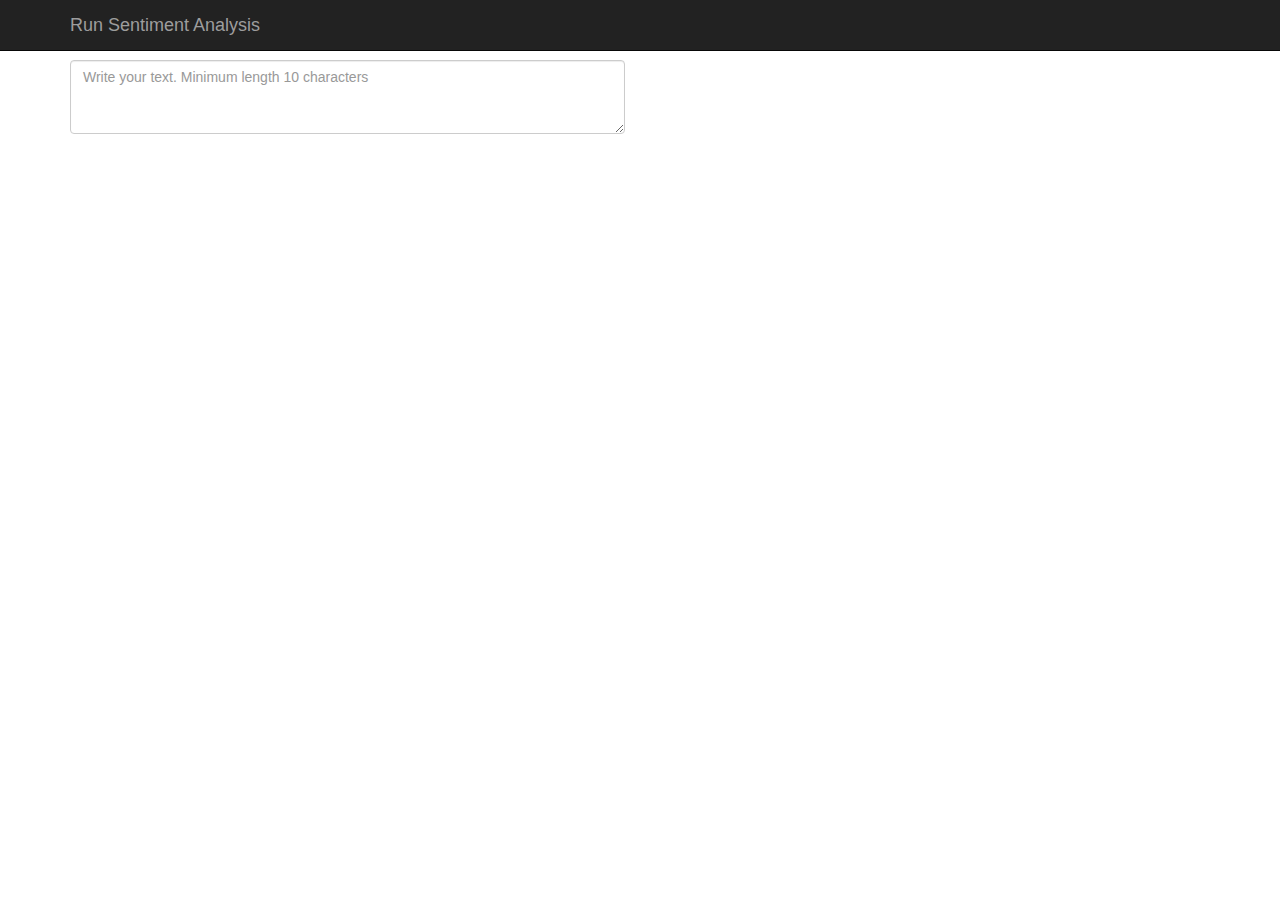
<file: analysis/index1.html>
<html>
<head>
    <title>Do sentiment analysis on the text</title>
    <meta name="viewport" content="width=device-width, initial-scale=1.0">
    <link rel="stylesheet" type="text/css" href="https://maxcdn.bootstrapcdn.com/bootstrap/3.3.4/css/bootstrap.min.css">
    <style type="text/css">
    body {
      padding-top:60px;
      padding-bottom: 60px;
    }
  </style>
</head>
<body>
 
<div class="navbar navbar-inverse navbar-fixed-top">
      <div class="container">
        <div class="navbar-header">
          <button type="button" class="navbar-toggle" data-toggle="collapse" data-target=".navbar-collapse">
            <span class="icon-bar"></span>
            <span class="icon-bar"></span>
            <span class="icon-bar"></span>
          </button>
          <a class="navbar-brand" href="#">Run Sentiment Analysis</a>
        </div>
 
    </div>
  </div>
 
<div class="container">
    <div class="row">
        <div class="col-md-6">
            <textarea class="form-control" rows="3" placeholder="Write your text. Minimum length 10 characters"></textarea>   
        </div>
        <div class="col-md-6">
            <p id="result"></p>
        </div>
    </div>
 
</div>
 
 
<script type="text/javascript" src="https://code.jquery.com/jquery-2.1.4.min.js"></script>
<script type="text/javascript">
    $("textarea").keyup(function(e){
        console.log('keycode '+e.keyCode);
        switch (e.keyCode) {
            case 8:  // Backspace
                console.log('backspace'+e);
            case 9:  // Tab
                console.log('Tab');
            case 13: // Enter
                console.log('Enter');
            case 37: // Left
                console.log('Left');
            case 38: // Up
                console.log('Up');
            case 39: // Right
                console.log('Right');
            case 40: // Down
                console.log('Down');
            break;
 
            default:
            var input = $('textarea').val();
            $('#result').removeClass("alert alert-warning");
            $('#result').removeClass("alert alert-danger");
            $('#result').removeClass("alert alert-success");
            if (input.length > 10){
 
            $.get('/api/v1/sentiment/'+input,function(result){
 
                if(result.polarity < 0.0){
 
                    $('#result').addClass("alert alert-danger")   .text(input);
                } else if( result.polarity >= 0.0 && result.polarity <= 0.5){
                    $('#result').addClass("alert alert-warning").text(input);
                }else{
                    $('#result').addClass("alert alert-success").text(input);
                }
 
            })
        }
    }
 });
 
</script>
</body>
</html>
</file>
